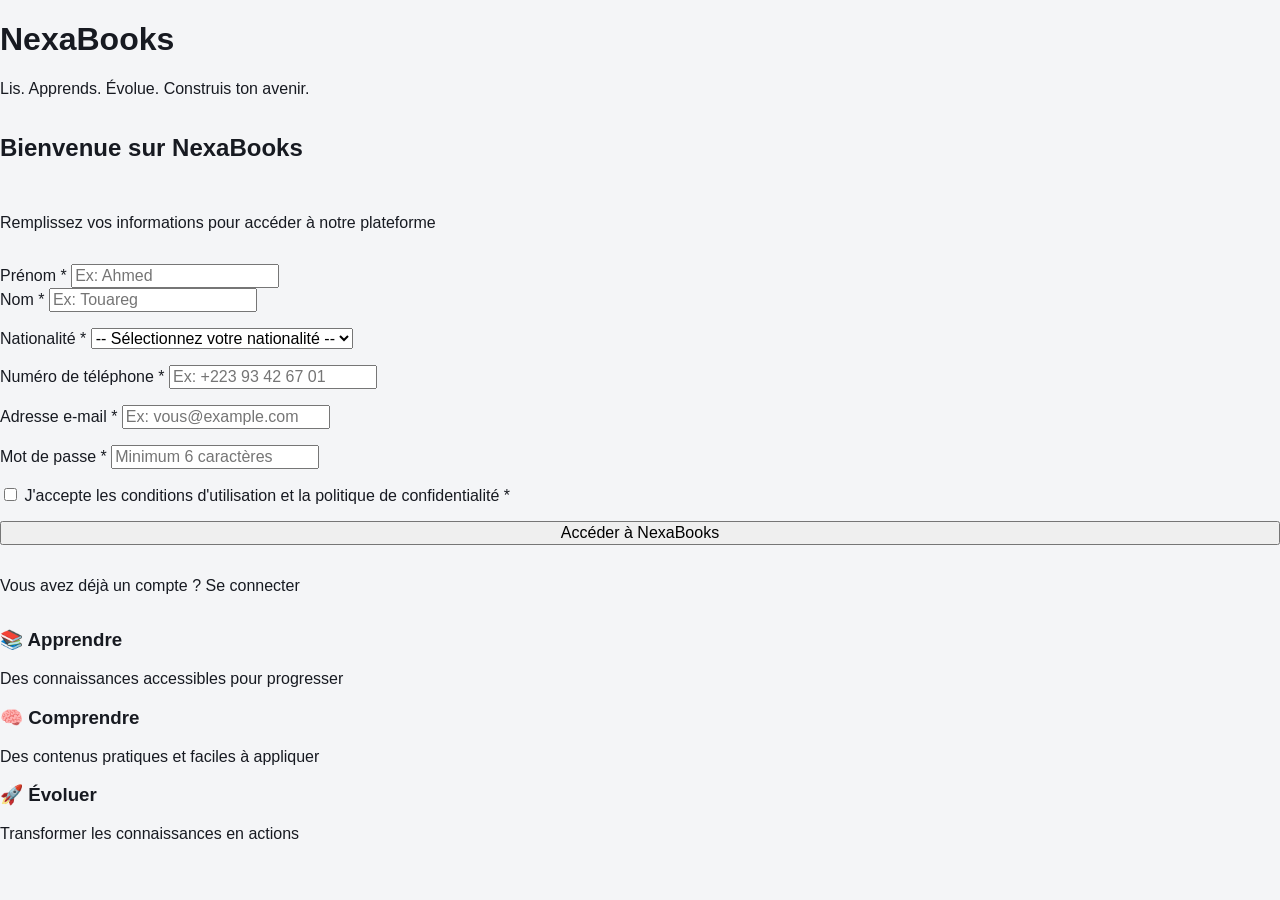
<file: index.html>
<!DOCTYPE html>
<html lang="fr">
<head>
    <meta charset="UTF-8">
    <meta name="viewport" content="width=device-width, initial-scale=1.0">
    <title>NexaBooks - Plateforme de Vente d'E-books</title>
    <link rel="stylesheet" href="style.css">
</head>
<body>
    <!-- PAGE D'AUTHENTIFICATION -->
    <div id="authPage" class="auth-page">
        <div class="auth-container">
            <div class="auth-box">
                <div class="auth-header">
                    <h1>NexaBooks</h1>
                    <p class="slogan">Lis. Apprends. Évolue. Construis ton avenir.</p>
                </div>

                <form id="registerForm" class="auth-form">
                    <h2>Bienvenue sur NexaBooks</h2>
                    <p class="auth-subtitle">Remplissez vos informations pour accéder à notre plateforme</p>

                    <div class="form-row">
                        <div class="form-group">
                            <label for="firstName">Prénom *</label>
                            <input type="text" id="firstName" name="firstName" placeholder="Ex: Ahmed" required>
                            <span class="error-msg"></span>
                        </div>
                        <div class="form-group">
                            <label for="lastName">Nom *</label>
                            <input type="text" id="lastName" name="lastName" placeholder="Ex: Touareg" required>
                            <span class="error-msg"></span>
                        </div>
                    </div>

                    <div class="form-group">
                        <label for="nationality">Nationalité *</label>
                        <select id="nationality" name="nationality" required>
                            <option value="">-- Sélectionnez votre nationalité --</option>
                            <option value="Mali">Mali</option>
                            <option value="Sénégal">Sénégal</option>
                            <option value="Burkina Faso">Burkina Faso</option>
                            <option value="Côte d'Ivoire">Côte d'Ivoire</option>
                            <option value="Niger">Niger</option>
                            <option value="Mauritanie">Mauritanie</option>
                            <option value="Guinée">Guinée</option>
                            <option value="Bénin">Bénin</option>
                            <option value="Togo">Togo</option>
                            <option value="Cameroun">Cameroun</option>
                            <option value="Autre">Autre</option>
                        </select>
                        <span class="error-msg"></span>
                    </div>

                    <div class="form-group">
                        <label for="phone">Numéro de téléphone *</label>
                        <input type="tel" id="phone" name="phone" placeholder="Ex: +223 93 42 67 01" required>
                        <span class="error-msg"></span>
                    </div>

                    <div class="form-group">
                        <label for="email">Adresse e-mail *</label>
                        <input type="email" id="email" name="email" placeholder="Ex: vous@example.com" required>
                        <span class="error-msg"></span>
                    </div>

                    <div class="form-group">
                        <label for="password">Mot de passe *</label>
                        <input type="password" id="password" name="password" placeholder="Minimum 6 caractères" required>
                        <span class="error-msg"></span>
                    </div>

                    <div class="form-group checkbox">
                        <input type="checkbox" id="acceptTerms" name="acceptTerms" required>
                        <label for="acceptTerms">J'accepte les conditions d'utilisation et la politique de confidentialité *</label>
                        <span class="error-msg"></span>
                    </div>

                    <button type="submit" class="btn-primary btn-large">Accéder à NexaBooks</button>

                    <div class="auth-footer">
                        <p>Vous avez déjà un compte ? <a href="#" id="showLogin" class="toggle-login">Se connecter</a></p>
                    </div>
                </form>

                <form id="loginForm" class="auth-form hidden">
                    <h2>Connexion</h2>

                    <div class="form-group">
                        <label for="loginEmail">Adresse e-mail *</label>
                        <input type="email" id="loginEmail" name="email" placeholder="Votre e-mail" required>
                        <span class="error-msg"></span>
                    </div>

                    <div class="form-group">
                        <label for="loginPassword">Mot de passe *</label>
                        <input type="password" id="loginPassword" name="password" placeholder="Votre mot de passe" required>
                        <span class="error-msg"></span>
                    </div>

                    <button type="submit" class="btn-primary btn-large">Se connecter</button>

                    <div class="auth-footer">
                        <p>Pas encore inscrit ? <a href="#" id="showRegister" class="toggle-register">Créer un compte</a></p>
                        <p><a href="#" class="forgot-password">Mot de passe oublié ?</a></p>
                    </div>
                </form>
            </div>

            <div class="auth-image">
                <div class="auth-card">
                    <h3>📚 Apprendre</h3>
                    <p>Des connaissances accessibles pour progresser</p>
                </div>
                <div class="auth-card">
                    <h3>🧠 Comprendre</h3>
                    <p>Des contenus pratiques et faciles à appliquer</p>
                </div>
                <div class="auth-card">
                    <h3>🚀 Évoluer</h3>
                    <p>Transformer les connaissances en actions</p>
                </div>
            </div>
        </div>
    </div>

    <div id="mainPage" class="main-page hidden">
        <header class="header">
            <div class="container">
                <div class="header-content">
                    <div class="logo">
                        <h1>NexaBooks</h1>
                    </div>
                    <nav class="navbar">
                        <a href="#accueil" class="nav-link">Accueil</a>
                        <a href="#books" class="nav-link">E-books</a>
                        <a href="#contact" class="nav-link">Contact</a>
                    </nav>
                    <div class="header-actions">
                        <button class="btn-cart" id="cartBtn">🛒 Panier <span id="cartCount">0</span></button>
                        <button class="btn-profile" id="profileBtn">👤 Mon compte</button>
                        <button class="btn-logout" id="logoutBtn">Déconnexion</button>
                    </div>
                </div>
            </div>
        </header>

        <section class="hero" id="accueil">
            <div class="container">
                <div class="hero-content">
                    <div class="hero-text">
                        <h1>Lis. Apprends. Évolue.</h1>
                        <p>Découvrez notre collection exclusive d'e-books pour développer vos compétences et construire votre avenir.</p>
                        <a href="#books" class="btn-primary btn-large">Découvrir les e-books</a>
                    </div>
                    <div class="hero-image">
                        <div class="book-showcase">📚</div>
                    </div>
                </div>
            </div>
        </section>

        <section class="values">
            <div class="container">
                <h2 class="section-title">Pourquoi NexaBooks ?</h2>
                <div class="values-grid">
                    <div class="value-card">
                        <div class="value-icon">📚</div>
                        <h3>Apprendre</h3>
                        <p>Des connaissances accessibles pour progresser à votre rythme.</p>
                    </div>
                    <div class="value-card">
                        <div class="value-icon">🧠</div>
                        <h3>Comprendre</h3>
                        <p>Des contenus pratiques et faciles à appliquer au quotidien.</p>
                    </div>
                    <div class="value-card">
                        <div class="value-icon">🚀</div>
                        <h3>Évoluer</h3>
                        <p>Transformer les connaissances en actions concrètes.</p>
                    </div>
                </div>
            </div>
        </section>

        <section class="books-section" id="books">
            <div class="container">
                <h2 class="section-title">Notre Catalogue d'E-books</h2>
                <div class="filters">
                    <input type="text" id="searchBooks" class="search-input" placeholder="Rechercher un e-book...">
                    <div class="category-filters">
                        <button class="filter-btn active" data-category="all">Tous</button>
                        <button class="filter-btn" data-category="trading">Trading</button>
                        <button class="filter-btn" data-category="business">Business</button>
                        <button class="filter-btn" data-category="finance">Finance</button>
                        <button class="filter-btn" data-category="personnel">Développement Personnel</button>
                        <button class="filter-btn" data-category="motivation">Motivation</button>
                        <button class="filter-btn" data-category="entrepreneuriat">Entrepreneuriat</button>
                    </div>
                </div>

                <div class="books-grid" id="booksGrid"></div>
            </div>
        </section>

        <footer class="footer">
            <div class="container">
                <div class="footer-content">
                    <div class="footer-section">
                        <h4>NexaBooks</h4>
                        <ul>
                            <li><a href="#about">À propos</a></li>
                            <li><a href="#contact">Contact</a></li>
                            <li><a href="#blog">Blog</a></li>
                        </ul>
                    </div>
                    <div class="footer-section">
                        <h4>Légal</h4>
                        <ul>
                            <li><a href="#privacy">Politique de confidentialité</a></li>
                            <li><a href="#terms">Conditions d'utilisation</a></li>
                            <li><a href="#legal">Mentions légales</a></li>
                        </ul>
                    </div>
                    <div class="footer-section">
                        <h4>Support</h4>
                        <ul>
                            <li><a href="#faq">FAQ</a></li>
                            <li><a href="#help">Centre d'aide</a></li>
                            <li><a href="#contact">Nous contacter</a></li>
                        </ul>
                    </div>
                </div>
                <div class="footer-bottom">
                    <p>&copy; 2024 NexaBooks. Tous droits réservés.</p>
                </div>
            </div>
        </footer>
    </div>

    <div id="cartModal" class="modal hidden">
        <div class="modal-content">
            <div class="modal-header">
                <h2>Votre Panier</h2>
                <button class="close-modal" id="closeCartModal">&times;</button>
            </div>
            <div class="cart-items" id="cartItems"></div>
            <div class="cart-summary">
                <div class="summary-row">
                    <span>Sous-total:</span>
                    <span id="subtotal">0,00 €</span>
                </div>
                <div class="summary-row">
                    <span>Frais de traitement:</span>
                    <span id="fees">0,00 €</span>
                </div>
                <div class="summary-row total">
                    <span>Total:</span>
                    <span id="total">0,00 €</span>
                </div>
            </div>
            <div class="cart-actions">
                <button class="btn-secondary" id="continueShopping">Continuer les achats</button>
                <button class="btn-primary" id="checkoutBtn">Procéder au paiement</button>
            </div>
        </div>
    </div>

    <div id="bookDetailModal" class="modal hidden">
        <div class="modal-content book-detail">
            <button class="close-modal" id="closeDetailModal">&times;</button>
            <div id="bookDetailContent"></div>
        </div>
    </div>

    <div id="paymentModal" class="modal hidden">
        <div class="modal-content payment-modal">
            <div class="modal-header">
                <h2>Méthode de Paiement</h2>
                <button class="close-modal" id="closePaymentModal">&times;</button>
            </div>
            <div class="payment-methods">
                <div class="payment-method" data-method="orange-money">
                    <div class="method-icon">📱</div>
                    <h3>Orange Money</h3>
                    <p>Paiement via Orange Money (Mali, Sénégal, etc.)</p>
                    <input type="text" class="phone-input" placeholder="+223 XX XX XX XX">
                </div>
                <div class="payment-method" data-method="wave">
                    <div class="method-icon">💳</div>
                    <h3>Wave</h3>
                    <p>Paiement via Wave (Afrique de l'Ouest)</p>
                    <input type="text" class="phone-input" placeholder="+223 XX XX XX XX">
                </div>
                <div class="payment-method" data-method="moov">
                    <div class="method-icon">📲</div>
                    <h3>Moov Money</h3>
                    <p>Paiement via Moov Money (Mali, Togo)</p>
                    <input type="text" class="phone-input" placeholder="+223 XX XX XX XX">
                </div>
            </div>
            <div class="payment-total">
                <h3>Montant à payer: <span id="paymentAmount">0,00 €</span></h3>
            </div>
            <button class="btn-primary btn-large" id="confirmPaymentBtn">Confirmer le paiement</button>
        </div>
    </div>

    <div id="profileModal" class="modal hidden">
        <div class="modal-content profile-modal">
            <div class="modal-header">
                <h2>Mon Compte</h2>
                <button class="close-modal" id="closeProfileModal">&times;</button>
            </div>
            <div class="profile-content">
                <div class="profile-info">
                    <h3>Mes Informations</h3>
                    <p><strong>Prénom:</strong> <span id="profileFirstName"></span></p>
                    <p><strong>Nom:</strong> <span id="profileLastName"></span></p>
                    <p><strong>E-mail:</strong> <span id="profileEmail"></span></p>
                    <p><strong>Nationalité:</strong> <span id="profileNationality"></span></p>
                    <p><strong>Téléphone:</strong> <span id="profilePhone"></span></p>
                </div>
                <div class="profile-books">
                    <h3>Mes E-books Achetés</h3>
                    <div id="myBooksGrid"></div>
                </div>
            </div>
        </div>
    </div>

    <script src="script"></script>
</body>
</html>
</file>
<file: style.css>
:root {
  --bg: #0f0f12;
  --bg-soft: #17181d;
  --panel: #ffffff;
  --text: #171a21;
  --muted: #5f6774;
  --red: #d91f2a;
  --red-dark: #9a1420;
  --white: #ffffff;
  --line: #e8ebf0;
  --shadow: 0 18px 40px rgba(13, 13, 17, 0.08);
}

* {
  box-sizing: border-box;
}

html {
  scroll-behavior: smooth;
}

body {
  margin: 0;
  font-family: Arial, Helvetica, sans-serif;
  background: #f4f5f7;
  color: var(--text);
}

a {
  text-decoration: none;
  color: inherit;
}

button,
input,
select {
  font: inherit;
}

.hidden {
  display: none !important;
}

.container {
  max-width: 1180px;
  margin: 0 auto;
  padding: 0 24px;
}

.primary-btn,
.secondary-btn,
.cart-btn,
.profile-btn,
.logout-btn,
.filter-btn,
.buy-btn,
.view-btn,
.qty-btn,
.close-btn {
  cursor: pointer;
  transition: 0.2s ease;
}

.primary-btn {
  border: none;
  background: linear-gradient(135deg, var(--red), #ef4b58);
  color: var(--white);
  border-radius: 12px;
  padding: 14px 20px;
  font-weight: 700;
  display: inline-flex;
  align-items: center;
  justify-content: center;
}

.primary-btn:hover,
.secondary-btn:hover,
.buy-btn:hover,
.view-btn:hover,
.cart-btn:hover,
.profile-btn:hover,
.logout-btn:hover,
.filter-btn:hover,
.qty-btn:hover,
.close-btn:hover {
  transform: translateY(-1px);
}

.full {
  width: 100%;
}

/* AUTH */
.auth-body {
  min-height: 100vh;
  display: flex;
  align-items: center;
  justify-content: center;
  background: linear-gradient(120deg, rgba(217, 31, 42, 0.9), rgba(19, 19, 24, 0.96)),
    url("https://images.unsplash.com/photo-1516979187454-437ec3e3de9b?auto=format&fit=crop&w=1200&q=80")
      center/cover no-repeat;
  padding: 24px;
}

.auth-shell {
  width: min(1200px, 100%);
  display: grid;
  grid-template-columns: 1.1fr 0.9fr;
  background: rgba(15, 15, 18, 0.7);
  border: 1px solid rgba(255, 255, 255, 0.1);
  border-radius: 28px;
  overflow: hidden;
  box-shadow: var(--shadow);
}

.auth-panel {
  padding: 40px 32px;
}

.form-panel {
  background: rgba(8, 9, 12, 0.85);
  color: var(--white);
}

.brand-block h1 {
  font-size: clamp(2.2rem, 3vw, 3.2rem);
  margin: 16px 0 12px;
}

.brand-block p {
  color: #dfe4ed;
  margin-bottom: 24px;
}

.badge {
  display: inline-block;
  border: 1px solid rgba(255, 255, 255, 0.12);
  color: var(--white);
  border-radius: 999px;
  padding: 8px 14px;
  background: rgba(255, 255, 255, 0.06);
  font-size: 0.8rem;
  letter-spacing: 0.08em;
  text-transform: uppercase;
}

.auth-form {
  display: flex;
  flex-direction: column;
  gap: 16px;
}

.row {
  display: grid;
  grid-template-columns: 1fr 1fr;
  gap: 14px;
}

.field {
  display: flex;
  flex-direction: column;
  gap: 8px;
}

.field label {
  color: #eef2f9;
  font-weight: 600;
}

.field input,
.field select {
  width: 100%;
  border-radius: 12px;
  border: 1px solid rgba(255, 255, 255, 0.14);
  background: rgba(255, 255, 255, 0.03);
  color: var(--white);
  padding: 13px 14px;
  outline: none;
}

.field input::placeholder {
  color: #ced3dc;
}

.checkbox-row {
  display: flex;
  align-items: flex-start;
  gap: 10px;
  font-size: 0.9rem;
  color: #e8ebf3;
}

.checkbox-row input {
  accent-color: var(--red);
  margin-top: 3px;
}

.switch-text {
  text-align: center;
  color: #dfe5ee;
}

.switch-text a {
  color: #ffd7db;
  font-weight: 700;
}

.visual-panel {
  position: relative;
  min-height: 500px;
  display: flex;
  align-items: center;
  justify-content: center;
  background: rgba(255, 255, 255, 0.04);
}

.floating-card {
  position: absolute;
  background: rgba(255, 255, 255, 0.07);
  border: 1px solid rgba(255, 255, 255, 0.1);
  border-radius: 18px;
  padding: 18px 20px;
  color: var(--white);
  display: flex;
  align-items: center;
  gap: 12px;
  width: 240px;
  box-shadow: var(--shadow);
}

.floating-card span {
  font-size: 2rem;
}

.c1 {
  top: 60px;
  left: 70px;
}
.c2 {
  top: 215px;
  right: 55px;
}
.c3 {
  bottom: 65px;
  left: 110px;
}

/* HEADER */
.site-header {
  background: rgba(13, 13, 16, 0.95);
  position: sticky;
  top: 0;
  z-index: 20;
  border-bottom: 1px solid rgba(255, 255, 255, 0.08);
}

.nav {
  min-height: 80px;
  display: flex;
  align-items: center;
  justify-content: space-between;
  gap: 20px;
}

.logo {
  color: var(--white);
  font-size: 1.8rem;
  font-weight: 800;
}

.nav-links {
  display: flex;
  gap: 24px;
  color: #edf1f6;
}

.nav-actions {
  display: flex;
  align-items: center;
  gap: 12px;
}

.cart-btn,
.profile-btn,
.logout-btn {
  background: rgba(255, 255, 255, 0.08);
  color: var(--white);
  border-radius: 999px;
  padding: 10px 14px;
  border: none;
}

.cart-btn {
  background: var(--red);
  font-weight: 700;
}

.hero {
  background: linear-gradient(135deg, rgba(217, 31, 42, 0.12), rgba(19, 19, 24, 0.9));
  padding: 80px 0;
}

.hero-wrap {
  display: grid;
  grid-template-columns: 1.1fr 0.9fr;
  align-items: center;
  gap: 48px;
}

.hero-copy h1 {
  font-size: clamp(2.5rem, 5vw, 4rem);
  line-height: 1.1;
  margin: 0 0 18px;
  color: #17191d;
}

.hero-copy p {
  color: var(--muted);
  line-height: 1.7;
  font-size: 1.08rem;
  margin-bottom: 22px;
}

.tag {
  display: inline-block;
  background: rgba(217, 31, 42, 0.12);
  color: var(--red-dark);
  border: 1px solid rgba(217, 31, 42, 0.2);
  border-radius: 999px;
  padding: 8px 12px;
  font-size: 0.75rem;
  font-weight: 700;
  letter-spacing: 0.08em;
  text-transform: uppercase;
}

.book-stack {
  position: relative;
  width: 350px;
  height: 380px;
  margin: 0 auto;
}

.book {
  position: absolute;
  width: 210px;
  height: 290px;
  border-radius: 20px;
  box-shadow: var(--shadow);
}

.book.one {
  background: linear-gradient(135deg, #b51d2d, #ea4d57);
  left: 16px;
  top: 40px;
  transform: rotate(-12deg);
}

.book.two {
  background: linear-gradient(135deg, #d21e2f, #f48b92);
  left: 90px;
  top: 70px;
  transform: rotate(10deg);
}

.book.three {
  background: linear-gradient(135deg, #1d1f22, #404550);
  left: 60px;
  top: 110px;
  transform: rotate(-3deg);
}

.values,
.featured,
.catalog-page,
.product-page,
.checkout-page,
.profile-page {
  padding: 80px 0;
}

.section-title {
  text-align: center;
  margin-bottom: 34px;
}

.section-title span {
  color: var(--red);
  font-weight: 700;
}

.section-title h2 {
  font-size: clamp(2rem, 3vw, 2.8rem);
  margin-top: 12px;
}

.value-grid,
.feature-grid {
  display: grid;
  grid-template-columns: repeat(3, minmax(0, 1fr));
  gap: 24px;
}

.value-card,
.feature-card,
.book-card,
.checkout-box,
.summary-box,
.profile-box {
  background: var(--panel);
  border-radius: 22px;
  box-shadow: var(--shadow);
}

.value-card,
.feature-card {
  padding: 28px 22px;
  text-align: center;
}

.icon {
  font-size: 2.5rem;
  margin-bottom: 12px;
}

.value-card h3,
.feature-card h3 {
  margin-bottom: 8px;
}

.value-card p,
.feature-card p {
  color: var(--muted);
  line-height: 1.7;
}

.catalog-header {
  display: flex;
  align-items: end;
  justify-content: space-between;
  gap: 20px;
  margin-bottom: 22px;
}

.catalog-header h1 {
  margin-top: 12px;
  font-size: clamp(2.2rem, 4vw, 3rem);
}

.catalog-header input {
  width: min(360px, 100%);
  border: 1px solid var(--line);
  background: var(--white);
  border-radius: 12px;
  padding: 14px 14px;
}

.filter-bar {
  display: flex;
  flex-wrap: wrap;
  gap: 12px;
  margin: 24px 0 26px;
}

.filter-btn {
  background: var(--white);
  border: 1px solid var(--line);
  color: var(--text);
  border-radius: 999px;
  padding: 10px 14px;
  font-weight: 600;
}

.filter-btn.active {
  background: var(--red);
  border-color: var(--red);
  color: var(--white);
}

.books-grid {
  display: grid;
  grid-template-columns: repeat(auto-fit, minmax(240px, 1fr));
  gap: 22px;
}

.book-card {
  overflow: hidden;
}

.book-cover {
  height: 230px;
  background: linear-gradient(135deg, var(--red), #ff8791);
  color: var(--white);
  display: flex;
  align-items: center;
  justify-content: center;
  font-size: 2.2rem;
  font-weight: 800;
}

.book-body {
  padding: 18px 18px 20px;
}

.book-meta {
  display: flex;
  align-items: center;
  justify-content: space-between;
  gap: 12px;
  margin-bottom: 14px;
}

.book-tag {
  display: inline-block;
  background: #fdecee;
  color: var(--red-dark);
  border-radius: 999px;
  padding: 7px 10px;
  font-size: 0.72rem;
  font-weight: 700;
  text-transform: uppercase;
}

.price {
  font-weight: 800;
}

.book-body h3 {
  margin: 0 0 8px;
  font-size: 1.3rem;
}

.book-body p {
  color: var(--muted);
  line-height: 1.7;
  margin: 0 0 16px;
}

.book-actions {
  display: flex;
  gap: 10px;
}

.view-btn,
.buy-btn {
  flex: 1;
  border: none;
  border-radius: 12px;
  padding: 11px 12px;
  font-weight: 700;
}

.view-btn {
  background: #eef1f5;
  color: var(--text);
}

.buy-btn {
  background: var(--red);
  color: var(--white);
}

.product-layout {
  display: grid;
  grid-template-columns: 0.9fr 1.1fr;
  gap: 28px;
  align-items: start;
}

.detail-cover {
  min-height: 420px;
  background: linear-gradient(135deg, var(--red), #f88b93);
  border-radius: 24px;
  color: var(--white);
  display: flex;
  align-items: center;
  justify-content: center;
  font-size: 4rem;
  font-weight: 800;
  box-shadow: var(--shadow);
}

.product-info {
  background: var(--panel);
  border-radius: 24px;
  padding: 24px;
  box-shadow: var(--shadow);
}

.product-top {
  display: flex;
  justify-content: space-between;
  gap: 16px;
  align-items: center;
  margin-bottom: 16px;
}

.product-info h1 {
  margin: 0 0 18px;
  font-size: clamp(2rem, 3vw, 3rem);
}

.product-info p {
  color: var(--muted);
  line-height: 1.8;
}

.product-features,
.chapter-list,
.benefit-list {
  margin-top: 22px;
  padding-left: 20px;
  color: var(--text);
  line-height: 1.9;
}

.product-actions {
  display: flex;
  gap: 12px;
  margin-top: 22px;
}

.secondary-btn {
  background: #eef1f5;
  border: none;
  border-radius: 12px;
  padding: 14px 18px;
  font-weight: 700;
}

.checkout-layout {
  display: grid;
  grid-template-columns: 1.2fr 0.8fr;
  gap: 22px;
  align-items: start;
}

.checkout-box,
.summary-box,
.profile-box {
  padding: 24px;
}

.cart-list {
  display: grid;
  gap: 14px;
  margin-top: 18px;
}

.cart-item {
  display: flex;
  justify-content: space-between;
  align-items: center;
  gap: 12px;
  border: 1px solid var(--line);
  border-radius: 16px;
  padding: 14px 16px;
}

.cart-item h3 {
  margin: 0 0 6px;
  font-size: 1.1rem;
}

.cart-item .price {
  color: var(--red-dark);
}

.item-controls {
  display: flex;
  align-items: center;
  gap: 10px;
}

.qty-btn {
  width: 30px;
  height: 30px;
  border: none;
  border-radius: 50%;
  background: #f0f2f6;
}

.summary-box h2 {
  margin-top: 0;
}

.summary-row {
  display: flex;
  justify-content: space-between;
  align-items: center;
  padding: 12px 0;
  border-bottom: 1px solid var(--line);
}

.summary-row.total {
  font-size: 1.2rem;
  border-bottom: none;
  margin-top: 8px;
}

.modal {
  position: fixed;
  inset: 0;
  background: rgba(10, 10, 14, 0.72);
  display: flex;
  justify-content: center;
  align-items: center;
  z-index: 50;
  padding: 16px;
}

.modal-content {
  width: min(560px, 100%);
  background: var(--white);
  border-radius: 22px;
  padding: 22px;
  box-shadow: var(--shadow);
}

.modal-header {
  display: flex;
  align-items: center;
  justify-content: space-between;
  margin-bottom: 12px;
}

.close-btn {
  width: 34px;
  height: 34px;
  border-radius: 50%;
  border: none;
  background: #f1f2f5;
}

.payment-note {
  margin-bottom: 18px;
  color: var(--muted);
}

.payment-options {
  display: grid;
  gap: 10px;
  margin-bottom: 18px;
}

.payment-options label {
  display: flex;
  align-items: center;
  gap: 10px;
  padding: 12px 14px;
  background: #f7f8fb;
  border-radius: 12px;
}

.profile-box h1 {
  margin-top: 0;
}

.profile-info {
  display: grid;
  gap: 10px;
  margin-bottom: 24px;
}

.profile-info p {
  margin: 0;
  padding: 12px 14px;
  background: #f8f9fb;
  border-radius: 12px;
}

.purchased-list {
  list-style: none;
  padding: 0;
  margin: 0;
  display: grid;
  gap: 10px;
}

.purchased-list li {
  background: #f8f9fb;
  border-radius: 12px;
  padding: 12px 14px;
}

.site-footer {
  background: #0f1115;
  color: var(--white);
  padding: 52px 0 24px;
}

.footer-grid {
  display: grid;
  grid-template-columns: 1.3fr 1fr 1fr;
  gap: 28px;
}

.site-footer h4 {
  margin-top: 0;
  margin-bottom: 14px;
}

.site-footer ul {
  list-style: none;
  padding: 0;
  margin: 0;
  display: grid;
  gap: 10px;
  color: #dfe5ee;
}

@media (max-width: 900px) {
  .auth-shell,
  .hero-wrap,
  .checkout-layout,
  .product-layout,
  .value-grid,
  .feature-grid,
  .footer-grid {
    grid-template-columns: 1fr;
  }

  .nav {
    flex-wrap: wrap;
    padding: 14px 0;
  }

  .nav-links {
    display: none;
  }
}

@media (max-width: 600px) {
  .row {
    grid-template-columns: 1fr;
  }

  .catalog-header {
    flex-direction: column;
    align-items: stretch;
  }

  .book-actions,
  .product-actions {
    flex-direction: column;
  }
}
</file>
